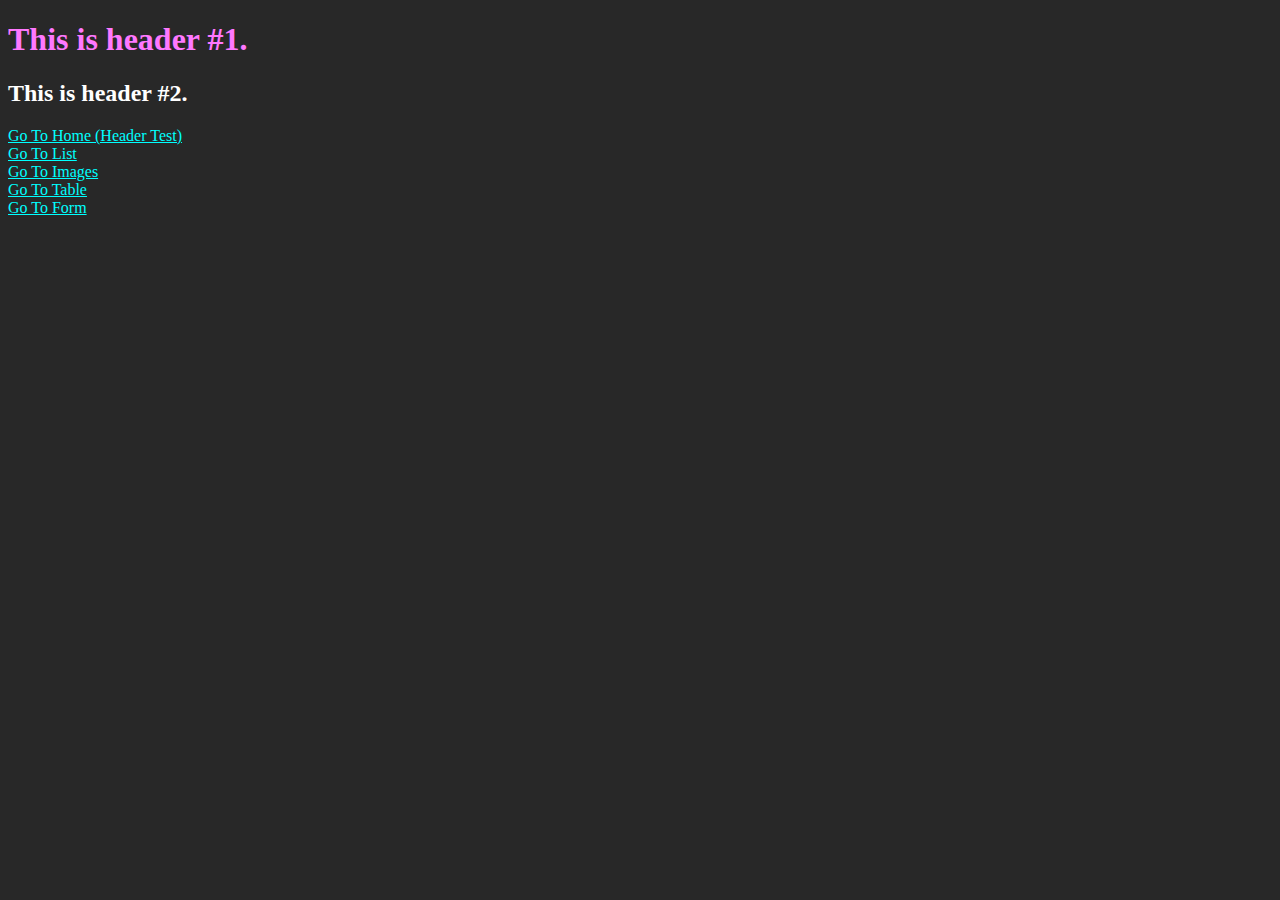
<file: index.html>
<!--DocType is to tell the browser to expect an HTML document-->
<!DOCTYPE html>
<!--html lang determines the language as English-->
<html lang="en">
<!--the <head> tag contains machine language elements-->
<head>
<!--UTF-8 is how the computer is able to recognize letters when typed-->
    <meta charset="UTF-8">
<!--Viewport is to make the formatting of the page fit on every device size-->
    <meta name="viewport" content="width=device-width, initial-scale=1.0">
<!--The title of the web page-->
    <title>index.html</title>
<!--This command tells the program what kind of file it's being linked to. Href determines which file is being used as the called on file type.-->
    <link rel="stylesheet" href="styles.css">
</head>
<!--The body is the content that a user can see when opening the webpage-->
<body>
<!--The h1 and h2 tags are headers, they make the text big and bold. The size depends on which number header it is.-->
    <h1>This is header #1.</h1>
    <h2>This is header #2.</h2>
<!--These are links to the other pages in the folder I created-->
    <a href="index.html">Go To Home (Header Test)</a> <br>
    <a href="page2.html">Go To List</a> <br>
    <a href="page3.html">Go To Images</a> <br>
    <a href="page4.html">Go To Table</a> <br>
    <a href="page5.html">Go To Form</a> <br>

</body>
</html>
</file>
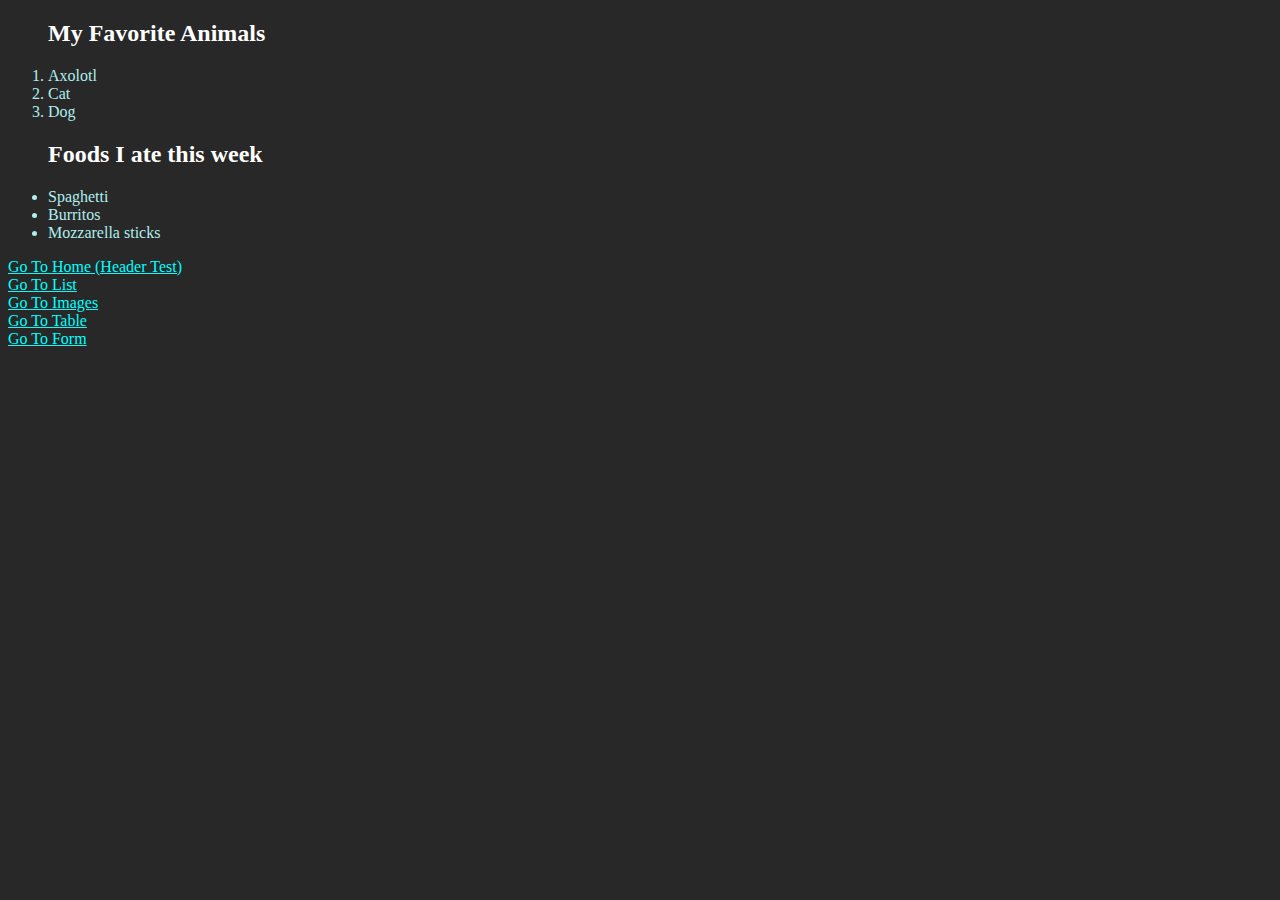
<file: page2.html>
<!DOCTYPE html>
<html lang="en">
<head>
    <meta charset="UTF-8">
    <meta name="viewport" content="width=device-width, initial-scale=1.0">
    <title>Lists</title>
    <link rel="stylesheet" href="styles.css">
</head>
<body>
<!--The <ol> tag specifies the list as an ordered one. The <li> tag is used to create the contents of the list. An ordered list will number the displayed elements based on how many <li> tags there are in the <ol> tags.-->    
    <ol> <h2>My Favorite Animals</h2>
        <li>Axolotl</li>
        <li>Cat</li>
        <li>Dog</li>
    </ol>
<!--An unordered list functions the same as an ordered list with the only difference being that the displayed elements are not numbered, rather, they are bulleted.-->
    <ul> <h2>Foods I ate this week</h2>
        <li>Spaghetti</li>
        <li>Burritos</li>
        <li>Mozzarella sticks</li>
    </ul>

    <a href="index.html">Go To Home (Header Test)</a> <br>
    <a href="page2.html">Go To List</a> <br>
    <a href="page3.html">Go To Images</a> <br>
    <a href="page4.html">Go To Table</a> <br>
    <a href="page5.html">Go To Form</a> <br>

</body>
</html>
</file>
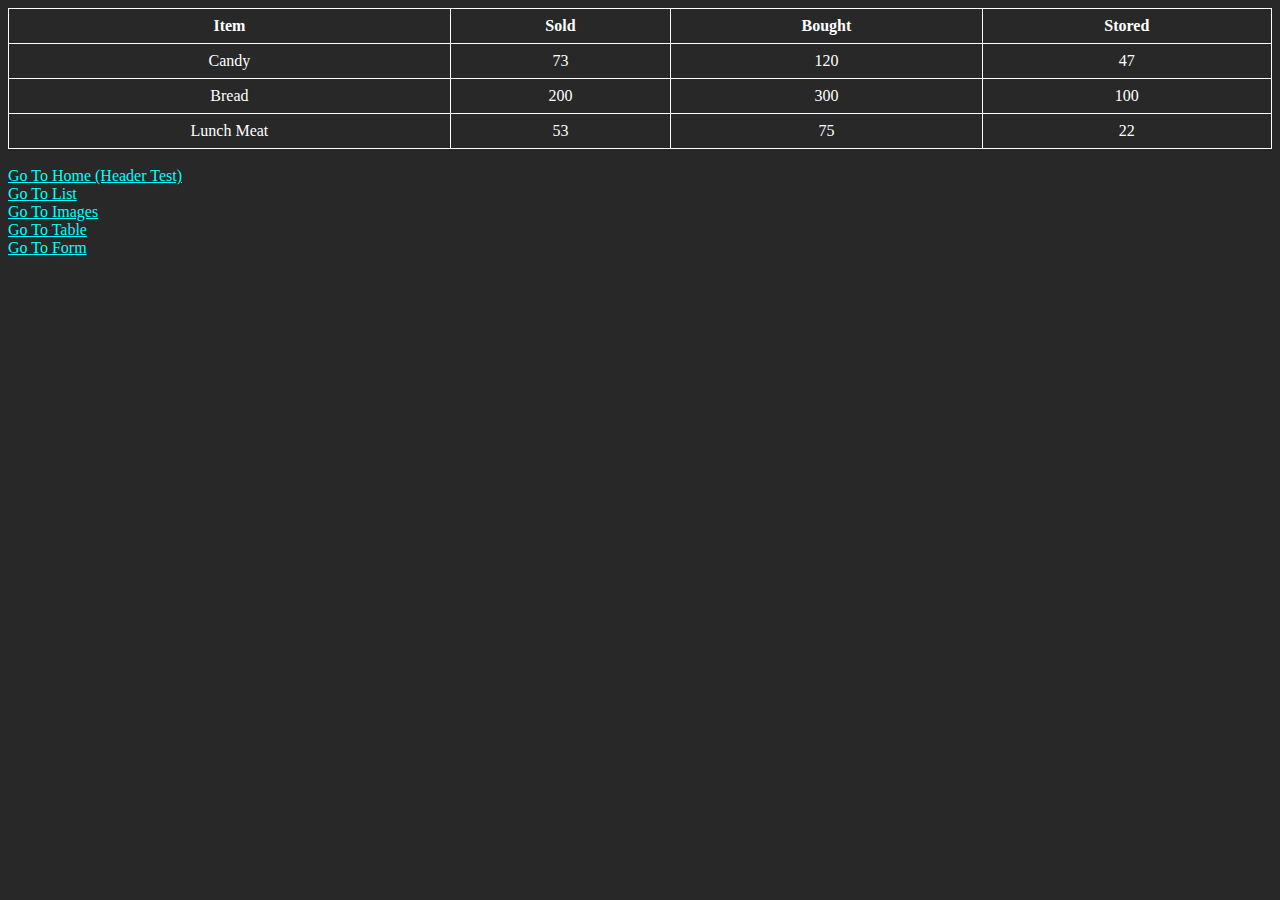
<file: page4.html>
<!DOCTYPE html>
<html lang="en">
<head>
    <meta charset="UTF-8">
    <meta name="viewport" content="width=device-width, initial-scale=1.0">
    <title>Table</title>
    <link rel="stylesheet" href="styles.css">
</head>
<body>
<!--<Table> is used to create a table.-->
    <table>
        <!--<tr> is used to create a table row. One must be created each time you want to move down a row on the table.-->
        <tr>
            <!--<th> is used to set and display the contents of a table row as header text.-->
            <!--<td> is used to set and display the contents of a table row as normal text.-->
            <th>Item</th>
            <th>Sold</th>
            <th>Bought</th>
            <th>Stored</th>
        </tr>
        <tr>
            <td>Candy</td>
            <td>73</td>
            <td>120</td>
            <td>47</td>
        </tr>
        <tr>
            <td>Bread</td>
            <td>200</td>
            <td>300</td>
            <td>100</td>
        </tr>
        <tr>
            <td>Lunch Meat</td>
            <td>53</td>
            <td>75</td>
            <td>22</td>
        </tr>
    </table> <br>

    <a href="index.html">Go To Home (Header Test)</a> <br>
    <a href="page2.html">Go To List</a> <br>
    <a href="page3.html">Go To Images</a> <br>
    <a href="page4.html">Go To Table</a> <br>
    <a href="page5.html">Go To Form</a> <br>
    
</body>
</html>
</file>
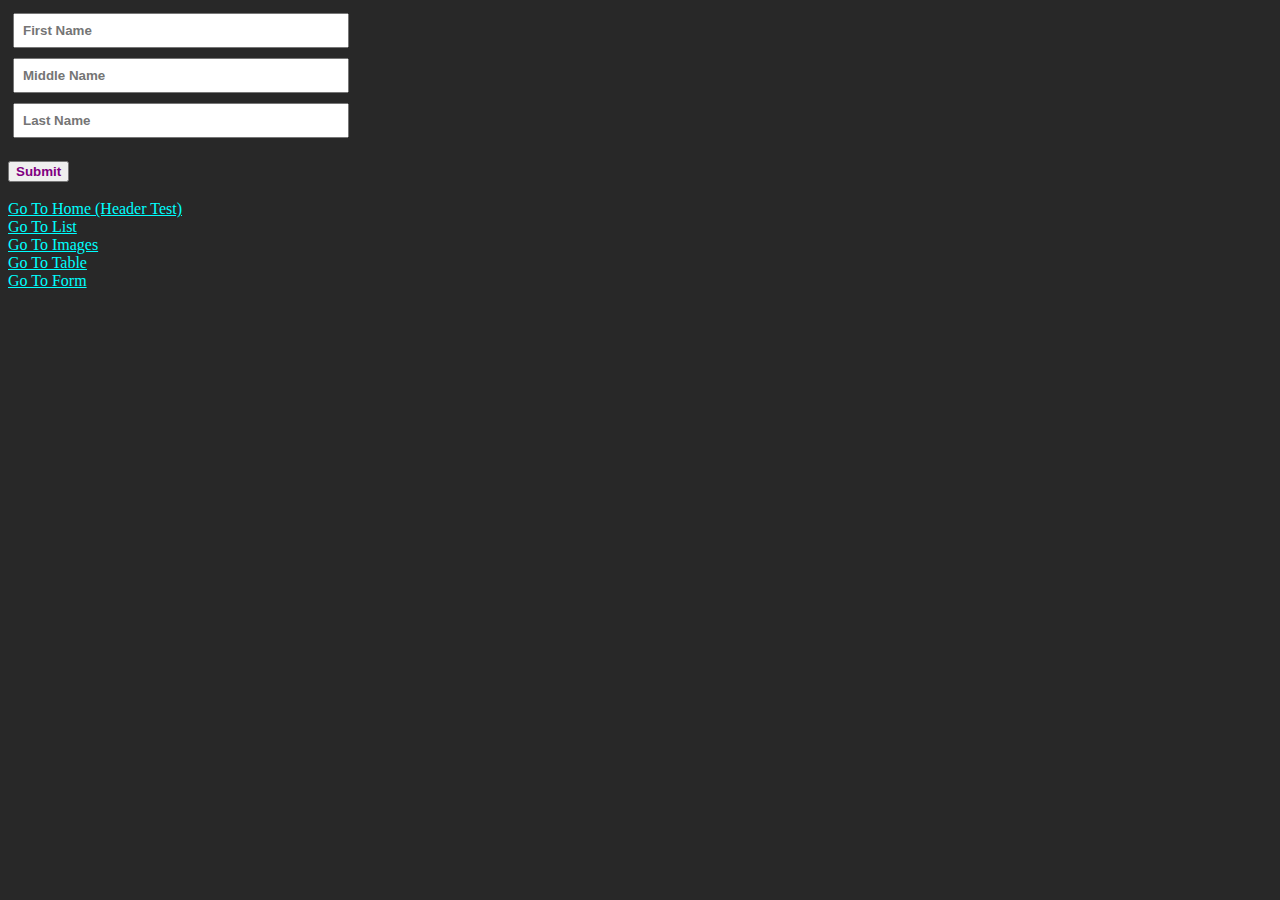
<file: page5.html>
<!DOCTYPE html>
<html lang="en">
<head>
    <meta charset="UTF-8">
    <meta name="viewport" content="width=device-width, initial-scale=1.0">
    <title>Form</title>
    <link rel="stylesheet" href="styles.css">
</head>
<body>
<!--<form> creates a form which has a number of various methods of inputs. These inputs are all ultimately designed and used to send data to a server.-->
    <form>
        <!--<input type="text"> is used to specify the method of input as an editable text box.-->
        <!--<name="#"> is used to name the type of input-->
        <!--placeholder displays faded text in the text type input box, this usually displays the information that is meant to go in said box.-->
        <input type="text" name="firstName" placeholder="First Name"> <br>
        <input type="text" name="middleName" placeholder="Middle Name"> <br>
        <input type="text" name="lastName" placeholder="Last Name"> <br><br>
        <input type="submit" value="Submit"> <br><br>
        <!--<input type="submit"> is used to create a button with the purpose of submitting the form data to the server. the <value="#"> value is used to set the text that appears within the created submit button-->
    </form>

    <a href="index.html">Go To Home (Header Test)</a> <br>
    <a href="page2.html">Go To List</a> <br>
    <a href="page3.html">Go To Images</a> <br>
    <a href="page4.html">Go To Table</a> <br>
    <a href="page5.html">Go To Form</a> <br>
    
</body>
</html>
</file>
<file: styles.css>
/* Element Testing */
/* This class stylization will affect every line of text classified as "<h1>" by making the text within it pink */
h1 {
    color: rgb(255, 120, 255);
}

h2 {
    color: white;
}

/* this will make every background on the website have the RGB value of 40, 40, 40. Or Very dark gray. */
html {
    background: rgb(40, 40, 40);
}

/* everything from "a:link" to "a:active" is used to change the text color of link elements. */
/* hover is used to change the link color when it is hovered over, active is used to change the color of the link while it is currently being clicked on. */
a:link {
    color: cyan;
}

a:visited {
    color: pink;
}

a:hover {
    color: palevioletred;
}

a:active {
    color:rgb(255, 120, 255)
}

/* this will make the text of every list and table, and their contents, whether it's ordered or unordered, be white. */
ol, ul, table {
    color: white;
}

/* this affects just the contents of the list, regardless of whether it's ordered or unordered. */
li {
    color: paleturquoise;
}

/* float is a positioning tool for box elements. This specific command floats the image boxes to the right of the screen. */
img {
    float: right;
}


/* border-collapse makes the elements in the table possess the same borders as the ones next to them */
/* the width command sets the width of the table borders. */
table {
    border-collapse: collapse;
    width: 100%;
}

/* the comma allows the computer to target both table header elements and table data elements in the same command. */
/* padding creates an immediate border around the targeted elements. Text-align aligns the text to the specified position, in this case, it's the center. */
/* border creates an outer border around the targeted elements. the "1px" determines the thickness of the border, the "solid" determines the border line style, and the "white" determines the color of the border. */
th, td {
    padding: 8px;
    text-align: center;
    border: 1px solid white;
}

/* [type=text] tells the program to only target text-based input elements */
/* width increases the length of the text boxes. margin increases the spacing between them. padding increases the space within the text box. font-weight makes the text bold. */
input[type=text] {
    width: 25%;
    margin: 5px; 
    padding: 8px 8px;
    font-weight: bold;
}

/* [type=submit] tells the program to only target submit-based input elements */
input[type=submit] {
    font-weight: bold;
    color: purple;
}

/* Class & ID Testing section */

/* .test1 is a created class. Every element that is classed as it will follow these stylization rules. */
/* font-weight changes the text to make it bold. */
/* font-style is used to change the style of the font, in this case, it is italicized. */
.test1 {
    color: cyan;
    font-weight: bold;
}

.test2 {
    color: rgb(255, 120, 255);
    font-style: italic;
}

/* #test3 is used to create an ID value, IDs can only be applied to one element on a page. They can be used in tandem with classes. */
#test3 {
    background-color: palevioletred;
    color:  white;
    font-weight: bolder;
}
</file>
